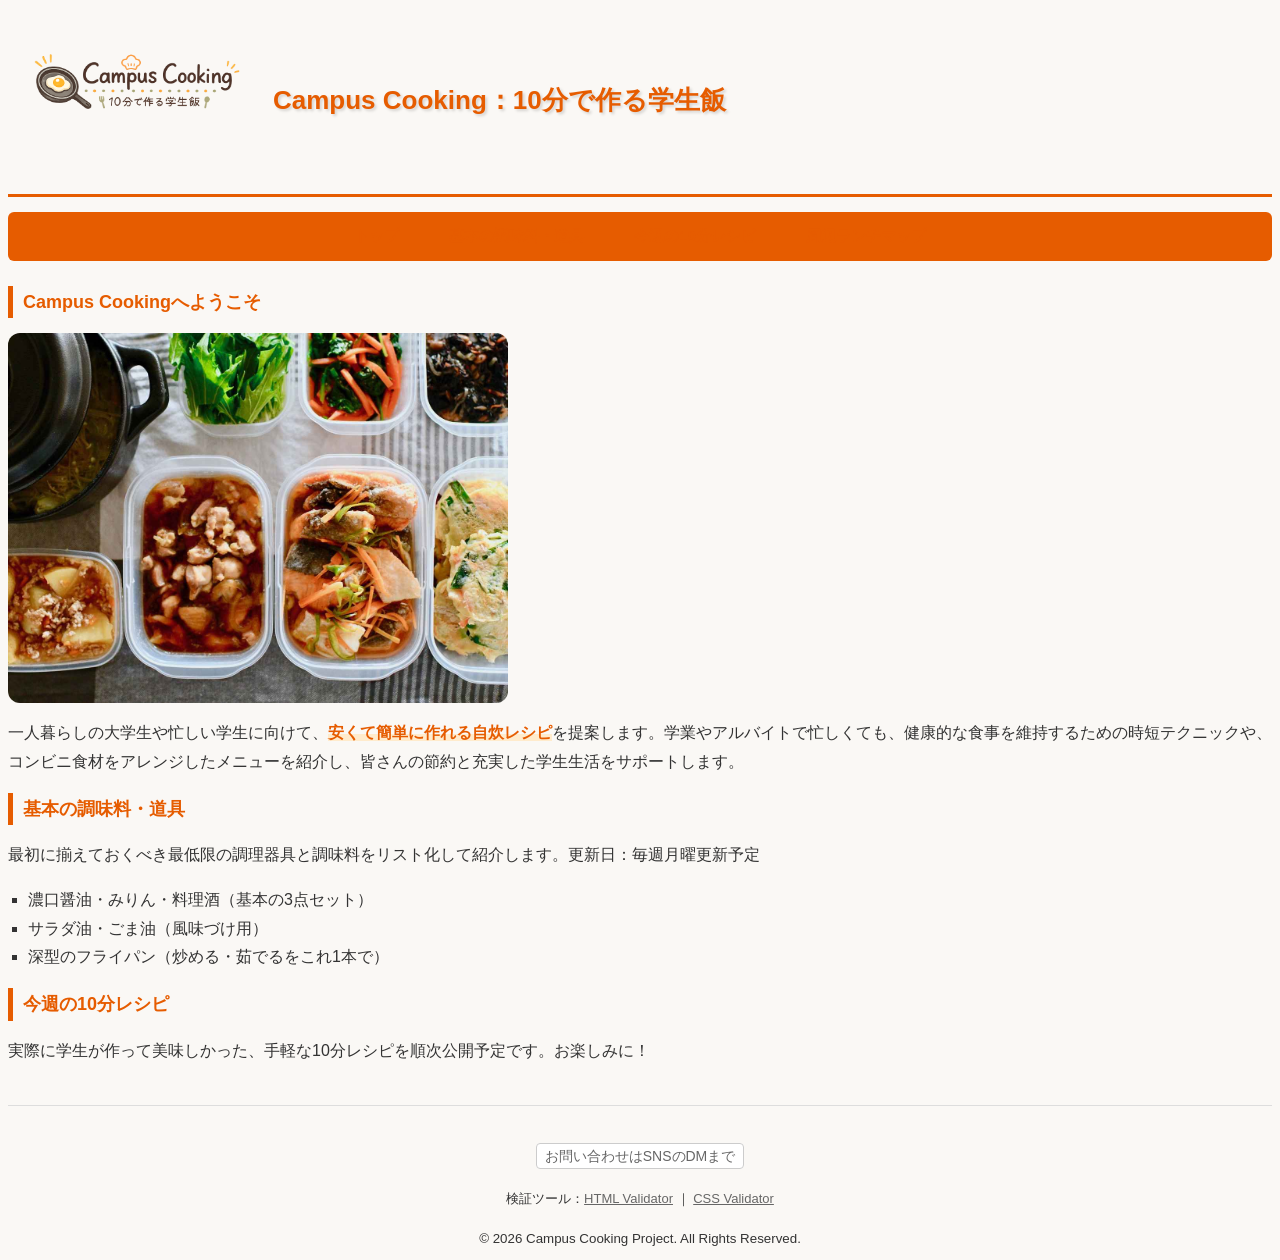
<file: index.html>
<!DOCTYPE html>
<html lang="ja">
<head>
    <meta charset="UTF-8">
    <meta name="description" content="一人暮らしの大学生に向けて、安くて簡単に10分で作れる自炊レシピやおすすめの調味料・道具を紹介するサイトです。">
    <meta name="viewport" content="width=device-width, initial-scale=1.0">
    <title>Campus Cooking：10分で作る学生飯: トップページ</title>
    <link rel="stylesheet" href="mystyle.css/mystyle.css">
</head>
<body>
    <header>
        <h1><img src="images/top.png" alt="Campus Cooking ロゴ" width="250"> Campus Cooking：10分で作る学生飯</h1>
        <nav class="top-nav">
            <ul>
                <li><a href="index.html">トップ</a></li>
                <li><a href="item.html">基本の調味料・道具</a></li>
                <li><a href="recipe.html">今週の10分レシピ</a></li>
                <li><a href="map.html">周辺ランチマップ</a></li>
            </ul>
        </nav>
    </header>
    <article> 
        <h2>Campus Cookingへようこそ</h2>
        <img src="images/main.jpg" alt="美味しそうな料理のメインイメージ" width="500" class="main-img">
        <p>一人暮らしの大学生や忙しい学生に向けて、<strong>安くて簡単に作れる自炊レシピ</strong>を提案します。学業やアルバイトで忙しくても、健康的な食事を維持するための時短テクニックや、コンビニ食材をアレンジしたメニューを紹介し、皆さんの節約と充実した学生生活をサポートします。</p>

        <section>
            <h2>基本の調味料・道具</h2>
            <p>最初に揃えておくべき最低限の調理器具と調味料をリスト化して紹介します。更新日：<time datetime="2026-06-01">毎週月曜更新予定</time></p>
            <ul class="recipe-list">
                <li>濃口醤油・みりん・料理酒（基本の3点セット）</li>
                <li>サラダ油・ごま油（風味づけ用）</li>
                <li>深型のフライパン（炒める・茹でるをこれ1本で）</li>
            </ul>
        </section>

        <section>
            <h2>今週の10分レシピ</h2>
            <p>実際に学生が作って美味しかった、手軽な10分レシピを順次公開予定です。お楽しみに！</p>
        </section>
    </article>

    <footer>
        <p><span class="contact">お問い合わせはSNSのDMまで</span></p>
        <p class="validator-links">
            検証ツール：<a href="https://validator.w3.org/">HTML Validator</a> ｜ 
            <a href="https://jigsaw.w3.org/css-validator/">CSS Validator</a>
        </p>
        <small>&copy; 2026 Campus Cooking Project. All Rights Reserved.</small>
    </footer>
</body>
</html>
</file>
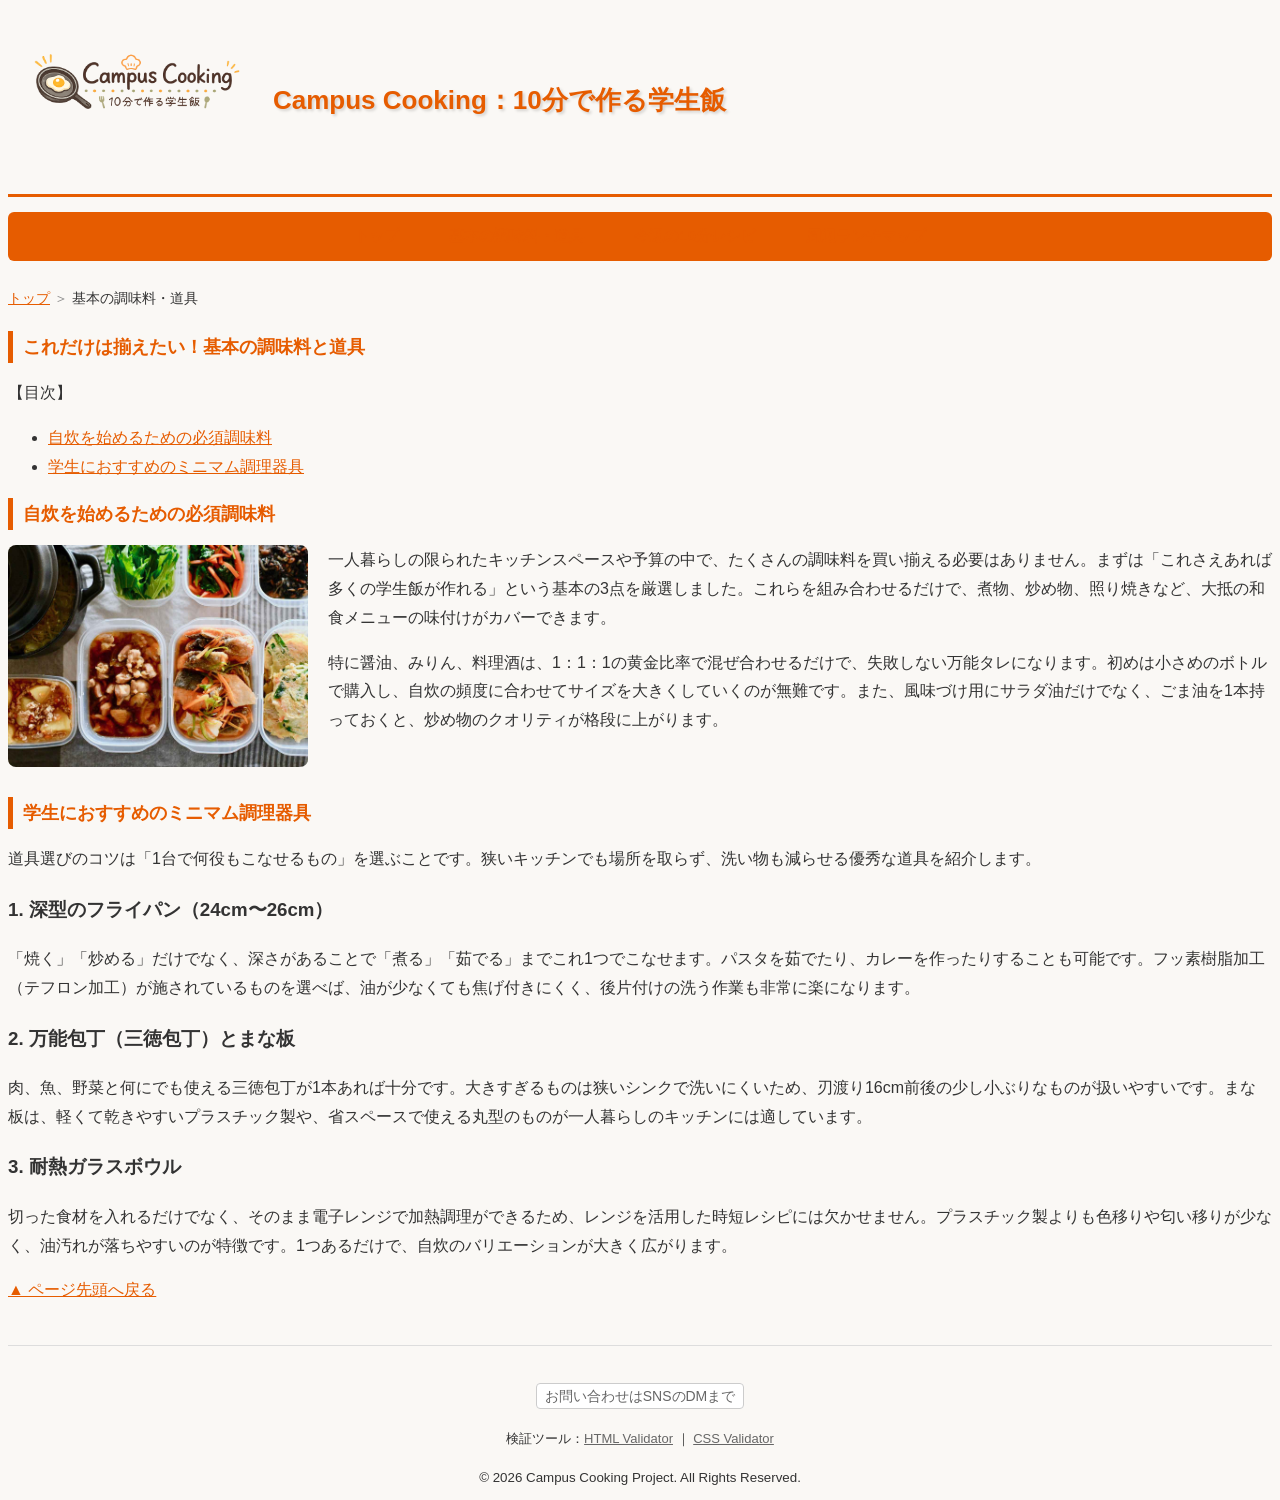
<file: item.html>
<!DOCTYPE html>
<html lang="ja">
<head>
    <meta charset="UTF-8">
    <meta name="description" content="自炊を始める大学生向けに、これだけは揃えたい基本の調味料3点と、1台で何役もこなせるミニマムな調理器具を紹介します。">
    <meta name="viewport" content="width=device-width, initial-scale=1.0">
    <title>基本の調味料・道具：Campus Cooking</title>
    <link rel="stylesheet" href="mystyle.css/mystyle.css">
</head>
<body>
    <header>
        <h1><img src="images/top.png" alt="Campus Cooking ロゴ" width="250" id="pagetop"> Campus Cooking：10分で作る学生飯</h1>
        
        <nav class="top-nav">
            <ul>
                <li><a href="index.html">トップ</a></li>
                <li><a href="item.html">基本の調味料・道具</a></li>
                <li><a href="recipe.html">今週の10分レシピ</a></li>
                <li><a href="map.html">周辺ランチマップ</a></li>
            </ul>
        </nav>
    </header>

    <article>
        <ol class="breadcrumb">
            <li><a href="index.html">トップ</a></li>
            <li>基本の調味料・道具</li>
        </ol>

        <h2>これだけは揃えたい！基本の調味料と道具</h2>
        
        <div class="page-contents">
            <p>【目次】</p>
            <ul>
                <li><a href="#seasoning">自炊を始めるための必須調味料</a></li>
                <li><a href="#tools">学生におすすめのミニマム調理器具</a></li>
            </ul>
        </div>
        
        <section class="clearfix" id="seasoning">
            <h2>自炊を始めるための必須調味料</h2>
            <img src="images/main.jpg" alt="調味料のイメージ" width="300" class="float-left-img">
            <p>一人暮らしの限られたキッチンスペースや予算の中で、たくさんの調味料を買い揃える必要はありません。まずは「これさえあれば多くの学生飯が作れる」という基本の3点を厳選しました。これらを組み合わせるだけで、煮物、炒め物、照り焼きなど、大抵の和食メニューの味付けがカバーできます。</p>
            <p>特に醤油、みりん、料理酒は、1：1：1の黄金比率で混ぜ合わせるだけで、失敗しない万能タレになります。初めは小さめのボトルで購入し、自炊の頻度に合わせてサイズを大きくしていくのが無難です。また、風味づけ用にサラダ油だけでなく、ごま油を1本持っておくと、炒め物のクオリティが格段に上がります。</p>
        </section>

        <section id="tools">
            <h2>学生におすすめのミニマム調理器具</h2>
            <p>道具選びのコツは「1台で何役もこなせるもの」を選ぶことです。狭いキッチンでも場所を取らず、洗い物も減らせる優秀な道具を紹介します。</p>
            
            <h3>1. 深型のフライパン（24cm〜26cm）</h3>
            <p>「焼く」「炒める」だけでなく、深さがあることで「煮る」「茹でる」までこれ1つでこなせます。パスタを茹でたり、カレーを作ったりすることも可能です。フッ素樹脂加工（テフロン加工）が施されているものを選べば、油が少なくても焦げ付きにくく、後片付けの洗う作業も非常に楽になります。</p>

            <h3>2. 万能包丁（三徳包丁）とまな板</h3>
            <p>肉、魚、野菜と何にでも使える三徳包丁が1本あれば十分です。大きすぎるものは狭いシンクで洗いにくいため、刃渡り16cm前後の少し小ぶりなものが扱いやすいです。まな板は、軽くて乾きやすいプラスチック製や、省スペースで使える丸型のものが一人暮らしのキッチンには適しています。</p>

            <h3>3. 耐熱ガラスボウル</h3>
            <p>切った食材を入れるだけでなく、そのまま電子レンジで加熱調理ができるため、レンジを活用した時短レシピには欠かせません。プラスチック製よりも色移りや匂い移りが少なく、油汚れが落ちやすいのが特徴です。1つあるだけで、自炊のバリエーションが大きく広がります。</p>
        </section>

        <p class="return-top"><a href="#pagetop">▲ ページ先頭へ戻る</a></p>
    </article>

    <footer>
        <p><span class="contact">お問い合わせはSNSのDMまで</span></p>
        <p class="validator-links">
            検証ツール：<a href="https://validator.w3.org/">HTML Validator</a> ｜ 
            <a href="https://jigsaw.w3.org/css-validator/">CSS Validator</a>
        </p>
        <small>&copy; 2026 Campus Cooking Project. All Rights Reserved.</small>
    </footer>
</body>
</html>
</file>
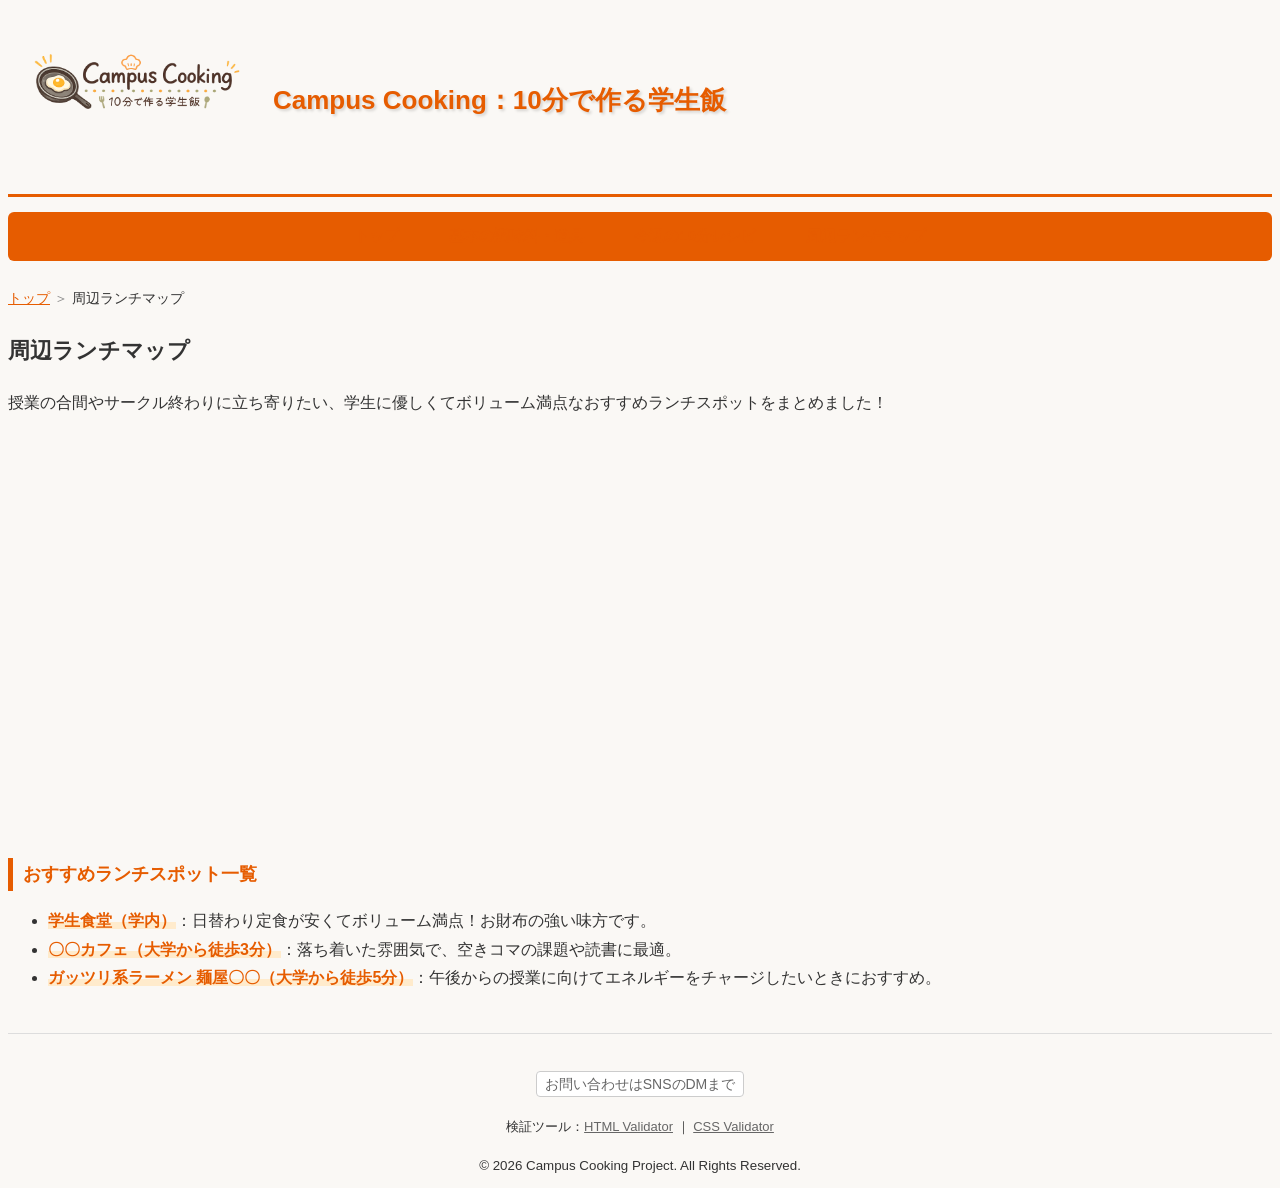
<file: map.html>
<!DOCTYPE html>
<html lang="ja">
<head>
    <meta charset="UTF-8">
    <meta name="description" content="大学周辺にある、学生に優しくてボリューム満点なおすすめランチスポットをマップ付きで紹介します。">
    <meta name="viewport" content="width=device-width, initial-scale=1.0">
    <title>周辺ランチマップ：Campus Cooking</title>
    <link rel="stylesheet" href="mystyle.css/mystyle.css">
</head>
<body>
    <header>
        <h1><img src="images/top.png" alt="Campus Cooking ロゴ" width="250"> Campus Cooking：10分で作る学生飯</h1>
        
        <nav class="top-nav">
            <ul>
                <li><a href="index.html">トップ</a></li>
                <li><a href="item.html">基本の調味料・道具</a></li>
                <li><a href="recipe.html">今週の10分レシピ</a></li>
                <li><a href="map.html">周辺ランチマップ</a></li>
            </ul>
        </nav>
    </header>

    <article>
        <ol class="breadcrumb">
            <li><a href="index.html">トップ</a></li>
            <li>周辺ランチマップ</li>
        </ol>

        <h1>周辺ランチマップ</h1>
        <p>授業の合間やサークル終わりに立ち寄りたい、学生に優しくてボリューム満点なおすすめランチスポットをまとめました！</p>
        
        <!-- マップの埋め込み -->
        <iframe src="https://www.google.com/maps/embed?pb=!1m18!1m12!1m3!1d3290.7302482326!2d132.4578!3d34.4361!2m3!1f0!2f0!3f0!3m2!1i1024!2i768!4f13.1!3m3!1m2!1s0x355aa21516e95c11%3A0x6b6d51df83311!2z5bqD5bO257WM5riI5aSn5a2m!5e0!3m2!1sja!2sjp!4v1710000000000!5m2!1sja!2sjp" width="100%" height="400" style="border:0;" allowfullscreen="" loading="lazy" referrerpolicy="no-referrer-when-downgrade"></iframe>

        <section>
            <h2>おすすめランチスポット一覧</h2>
            <ul>
                <li><strong>学生食堂（学内）</strong>：日替わり定食が安くてボリューム満点！お財布の強い味方です。</li>
                <li><strong>〇〇カフェ（大学から徒歩3分）</strong>：落ち着いた雰囲気で、空きコマの課題や読書に最適。</li>
                <li><strong>ガッツリ系ラーメン 麺屋〇〇（大学から徒歩5分）</strong>：午後からの授業に向けてエネルギーをチャージしたいときにおすすめ。</li>
            </ul>
        </section>
    </article>

    <footer>
        <p><span class="contact">お問い合わせはSNSのDMまで</span></p>
        <p class="validator-links">
            検証ツール：<a href="https://validator.w3.org/">HTML Validator</a> ｜ 
            <a href="https://jigsaw.w3.org/css-validator/">CSS Validator</a>
        </p>
        <small>&copy; 2026 Campus Cooking Project. All Rights Reserved.</small>
    </footer>
</body>
</html>
</file>
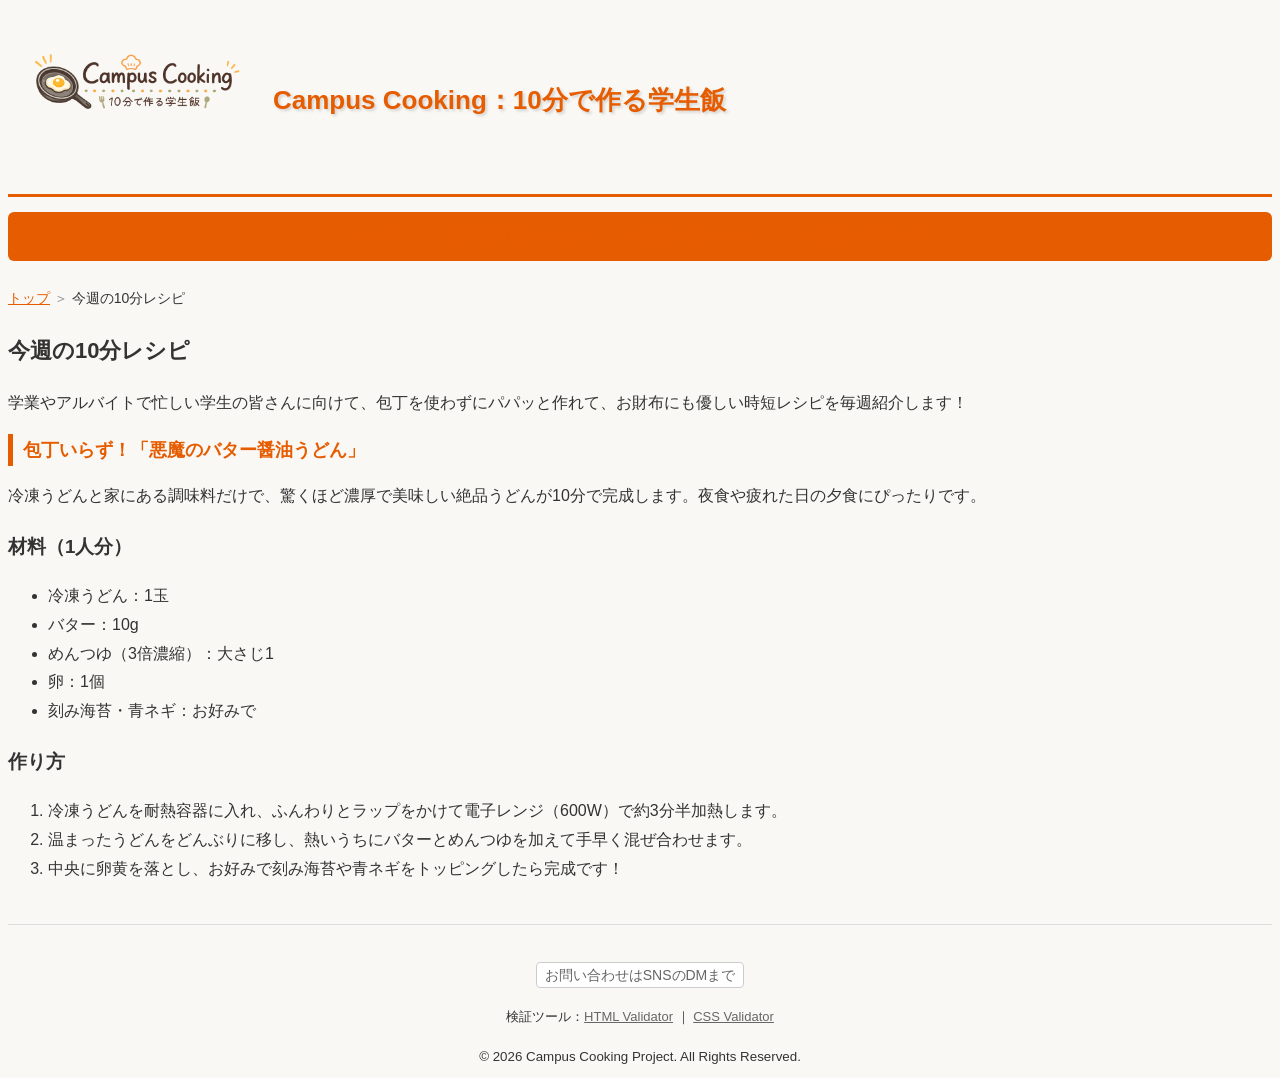
<file: recipe.html>
<!DOCTYPE html>
<html lang="ja">
<head>
    <meta charset="UTF-8">
    <meta name="description" content="忙しい学生でも10分で簡単に作れる、安くて美味しいおすすめ自炊レシピを掲載しています。">
    <meta name="viewport" content="width=device-width, initial-scale=1.0">
    <title>今週の10分レシピ：Campus Cooking</title>
    <link rel="stylesheet" href="mystyle.css/mystyle.css">
</head>
<body>
    <header>
        <h1><img src="images/top.png" alt="Campus Cooking ロゴ" width="250"> Campus Cooking：10分で作る学生飯</h1>
        
        <nav class="top-nav">
            <ul>
                <li><a href="index.html">トップ</a></li>
                <li><a href="item.html">基本の調味料・道具</a></li>
                <li><a href="recipe.html">今週の10分レシピ</a></li>
                <li><a href="map.html">周辺ランチマップ</a></li>
            </ul>
        </nav>
    </header>

    <article>
        <ol class="breadcrumb">
            <li><a href="index.html">トップ</a></li>
            <li>今週の10分レシピ</li>
        </ol>

        <h1>今週の10分レシピ</h1>
        <p>学業やアルバイトで忙しい学生の皆さんに向けて、包丁を使わずにパパッと作れて、お財布にも優しい時短レシピを毎週紹介します！</p>

        <section>
            <h2>包丁いらず！「悪魔のバター醤油うどん」</h2>
            <p>冷凍うどんと家にある調味料だけで、驚くほど濃厚で美味しい絶品うどんが10分で完成します。夜食や疲れた日の夕食にぴったりです。</p>
            
            <h3>材料（1人分）</h3>
            <ul>
                <li>冷凍うどん：1玉</li>
                <li>バター：10g</li>
                <li>めんつゆ（3倍濃縮）：大さじ1</li>
                <li>卵：1個</li>
                <li>刻み海苔・青ネギ：お好みで</li>
            </ul>

            <h3>作り方</h3>
            <ol>
                <li>冷凍うどんを耐熱容器に入れ、ふんわりとラップをかけて電子レンジ（600W）で約3分半加熱します。</li>
                <li>温まったうどんをどんぶりに移し、熱いうちにバターとめんつゆを加えて手早く混ぜ合わせます。</li>
                <li>中央に卵黄を落とし、お好みで刻み海苔や青ネギをトッピングしたら完成です！</li>
            </ol>
        </section>
    </article>

    <footer>
        <p><span class="contact">お問い合わせはSNSのDMまで</span></p>
        <p class="validator-links">
            検証ツール：<a href="https://validator.w3.org/">HTML Validator</a> ｜ 
            <a href="https://jigsaw.w3.org/css-validator/">CSS Validator</a>
        </p>
        <small>&copy; 2026 Campus Cooking Project. All Rights Reserved.</small>
    </footer>
</body>
</html>
</file>
<file: mystyle.css/mystyle.css>
@charset "UTF-8";

body {
    font-family: "Helvetica Neue", Arial, "Hiragino Kaku Gothic ProN", "Hiragino Sans", Meiryo, sans-serif;
    background-color: #faf8f5;
    color: #333333;
    line-height: 1.8;
}

header h1 {
    font-size: 26px;
    color: #e65c00;
    border-bottom: 3px solid #e65c00;
    padding-bottom: 10px;
    text-shadow: 2px 2px 3px rgba(0, 0, 0, 0.15);
    display: flex;
    align-items: center;
    gap: 15px;
    margin-bottom: 15px;
}

.top-nav {
    background-color: #e65c00;
    padding: 10px 0;
    border-radius: 6px;
    margin-bottom: 25px;
}

.top-nav ul {
    list-style-type: none;
    padding: 0;
    margin: 0;
    display: flex;
    justify-content: center;
    gap: 30px;
}

.top-nav li {
    display: inline;
}

.top-nav a {
    color: #ffffff;
    text-decoration: none;
    font-weight: bold;
    font-size: 15px;
    padding: 5px 10px;
    transition: color 0.3s;
}

.top-nav a:hover {
    color: #ffebcc;
}

article h1 {
    font-size: 22px;
    color: #333333;
}

h2 {
    font-size: 18px;
    color: #e65c00;
    border-left: 5px solid #e65c00;
    padding-left: 10px;
}

strong {
    color: #e65c00;
    background: linear-gradient(transparent 60%, #ffebcc 60%);
}

.info-box {
    background-color: #ffffff;
    border: 1px solid #dddddd;
    padding: 15px;
    margin-top: 20px;
    border-radius: 8px;
    box-shadow: 0 2px 5px rgba(0,0,0,0.05);
}

.contact {
    font-size: 14px;
    color: #666666;
    background-color: #ffffff;
    padding: 4px 8px;
    border: 1px solid #cccccc;
    border-radius: 4px;
}

footer {
    margin-top: 40px;
    text-align: center;
    padding-top: 20px;
    border-top: 1px solid #dddddd;
}

.main-img {
    border-radius: 12px;
    display: block;
    margin-bottom: 15px;
}

.recipe-list {
    list-style-type: square;
    padding-left: 20px;
}
.breadcrumb {
    list-style-type: none;
    padding: 0;
    margin: 10px 0 20px 0;
    font-size: 14px;
}

.breadcrumb li {
    display: inline;
}

.breadcrumb li+li:before {
    content: " ＞ ";
    color: #888888;
}

.float-left-img {
    float: left;
    margin-right: 20px;
    margin-bottom: 15px;
    border-radius: 8px;
}

.clearfix::after {
    content: "";
    clear: both;
    display: block;
}
/* --- リンクの状態別のスタイル設定 --- */
a:link {
    color: #e65c00;
}
a:visited {
    color: #b34700;
}
a:active {
    color: #ff8033;
}


.validator-links {
    font-size: 13px;
    margin-top: 10px;
}
.validator-links a {
    color: #666666;
    text-decoration: underline;
}


@media print {
    body {
        background-color: #ffffff;
        color: #000000;
        font-size: 12pt;
    }
    .top-nav, .page-contents, .return-top, .validator-links {
        display: none;
    }
}
.dummy {
    margin: 0;
}

img {
    border-radius: 8px;
    transition: transform 0.3s ease; 
}

img:hover {
    transform: scale(1.03);
}

.dummy { 
margin: 0; 
}
</file>
